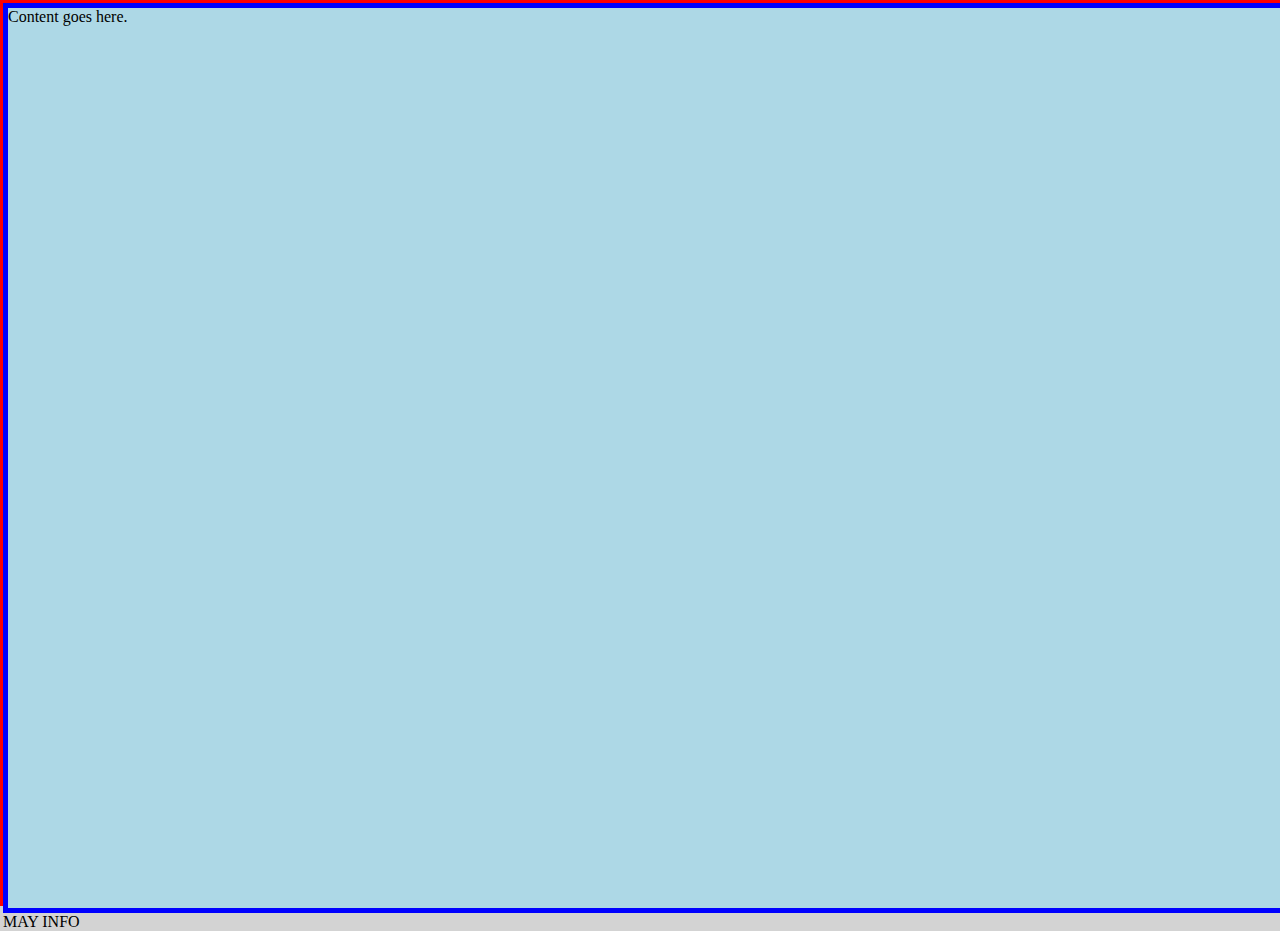
<file: test.html>
<!DOCTYPE html>
<html lang="en">

<head>
    <meta charset="UTF-8">
    <meta name="viewport" content="width=device-width, initial-scale=1.0">
    <title>Document</title>
    <style>
        body {
            width: 100%;
            height: 100vh;
            overflow: hidden;
            margin: 0;
            /* To remove default margins */
            padding: 0;
            /* To remove default padding */
            background-color: lightgrey;
            /* For visibility */
            border: 3px solid red;
        }

        main {
            width: 100%;
            height: 100%;
            background-color: lightblue;
            /* For visibility */
            border: 5px solid blue;

        }
    </style>
</head>

<body>
    <main>
        Content goes here.
    </main>
    <footer>MAY INFO</footer>
</body>

</html>
</file>
